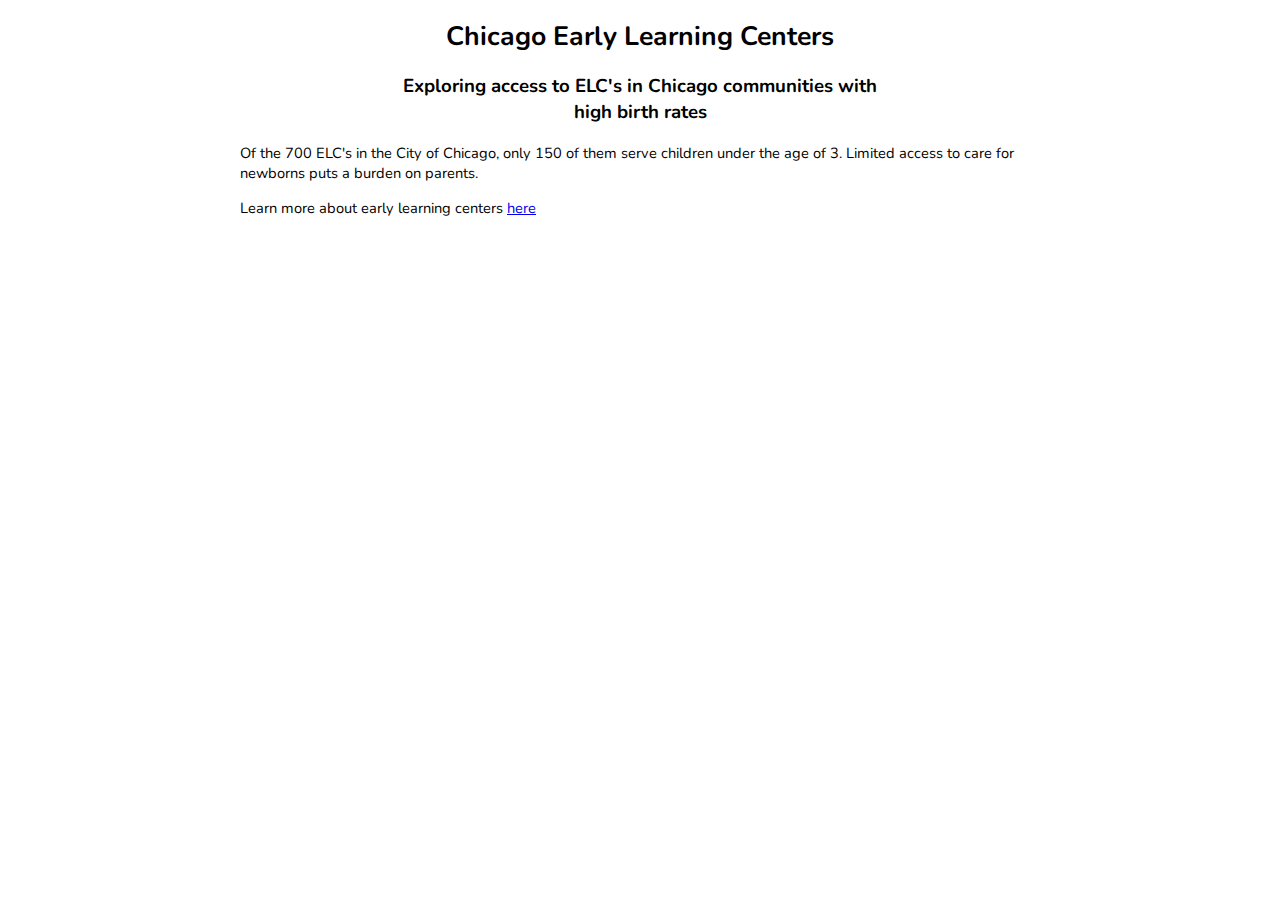
<file: week5/index.html>
<!DOCTYPE html>
<html>

<head>
<title>UPP 465</title>
<link rel="stylesheet" href="style.css"> 
<link href="https://fonts.googleapis.com/css2?family=Nunito:wght@200;400&display=swap" rel="stylesheet">
</head>


<body>

<div class = "intro">
<h1>Chicago Early Learning Centers</h1>
<h3>Exploring access to ELC's in Chicago communities with high birth rates</h3>


</div>

<!--explains the problem of access to childcare-->
<div class = "childcare">
	<p> Of the 700 ELC's in the City of Chicago, only 150 of them serve children under the age of 3.  Limited access to care for newborns puts a burden on parents. </p>
	<p> Learn more about early learning centers <a href="https://www.chicago.gov/city/en/sites/chicagoearlylearning/home.html">here</a></p> 
</div>


<div class = "map">
<!-- We will put our maps here. for homework 3, copy & paste your AGOL map into here. -->
<!-- Use Ctrl-backslash to comment out the embedded map below to help this load in your web browser more quickly! -->
<style>.embed-container {position: relative; padding-bottom: 75%; height: 0; max-width: 100%;} .embed-container iframe, .embed-container object, .embed-container iframe{position: absolute; top: 0; left: 0; width: 100%; height: 100%;} small{position: absolute; z-index: 40; bottom: 0; margin-bottom: -15px;}</style><div class="embed-container"><iframe width="800" height="600" frameborder="0" scrolling="no" marginheight="0" marginwidth="0" title="Early Learning Centers Compared to Neighborhood Birth Rates" src="//univofillinois.maps.arcgis.com/apps/Embed/index.html?webmap=ef8026ec7d5443fc98b2be7468f133fc&extent=-88.1687,41.6162,-87.1545,42.0557&zoom=true&previewImage=false&scale=true&disable_scroll=true&theme=light"></iframe></div>

</div>

</body>

</html>
</file>
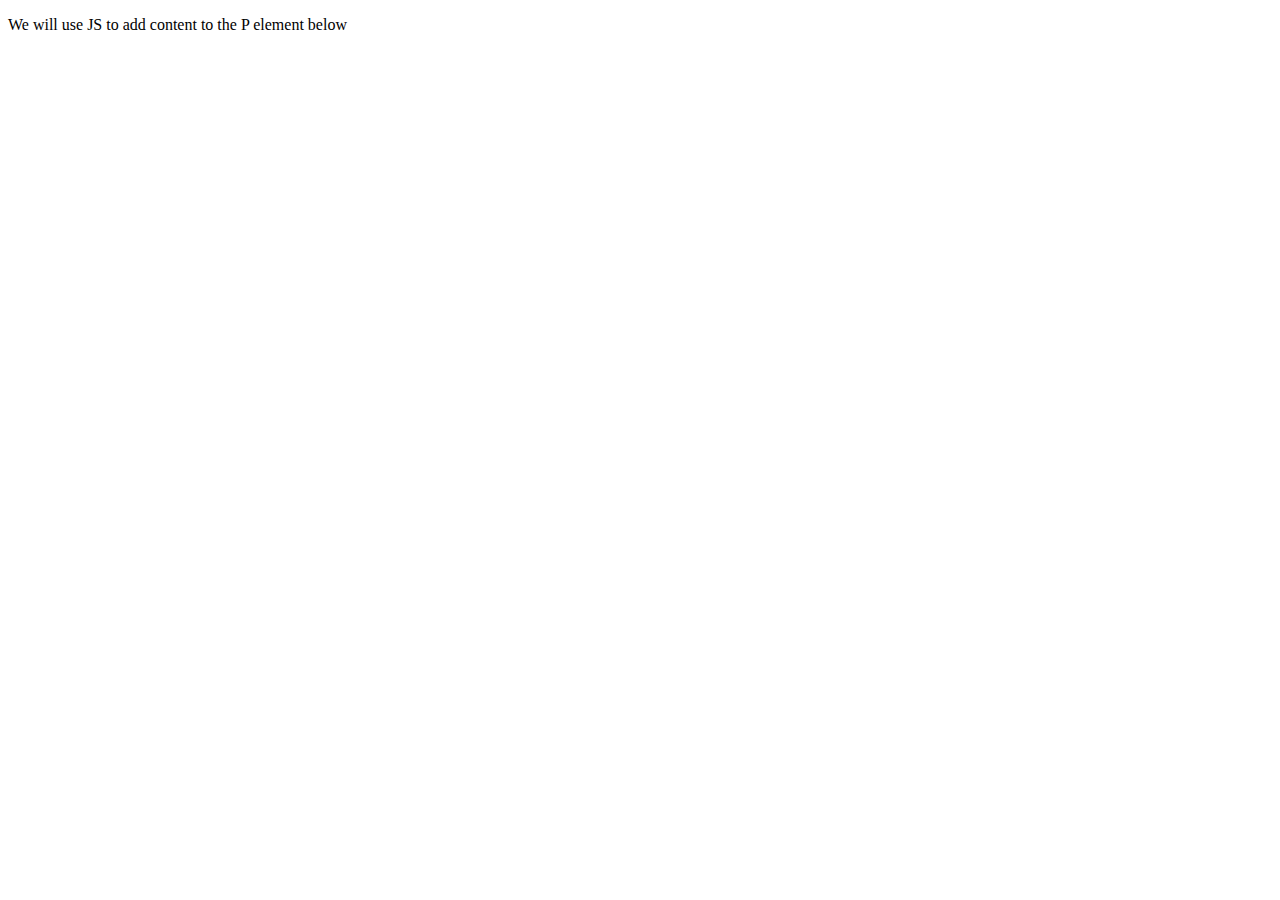
<file: index_arrays.html>
<!DOCTYPE html>
<html>
<body>

<p>We will use JS to add content to the P element below</p>

<p id="example"></p>

<script>

var cities = ["Chicago", "Tokyo", "Toronto", "Addis Ababa"];

</script>


</body>
</html>
</file>
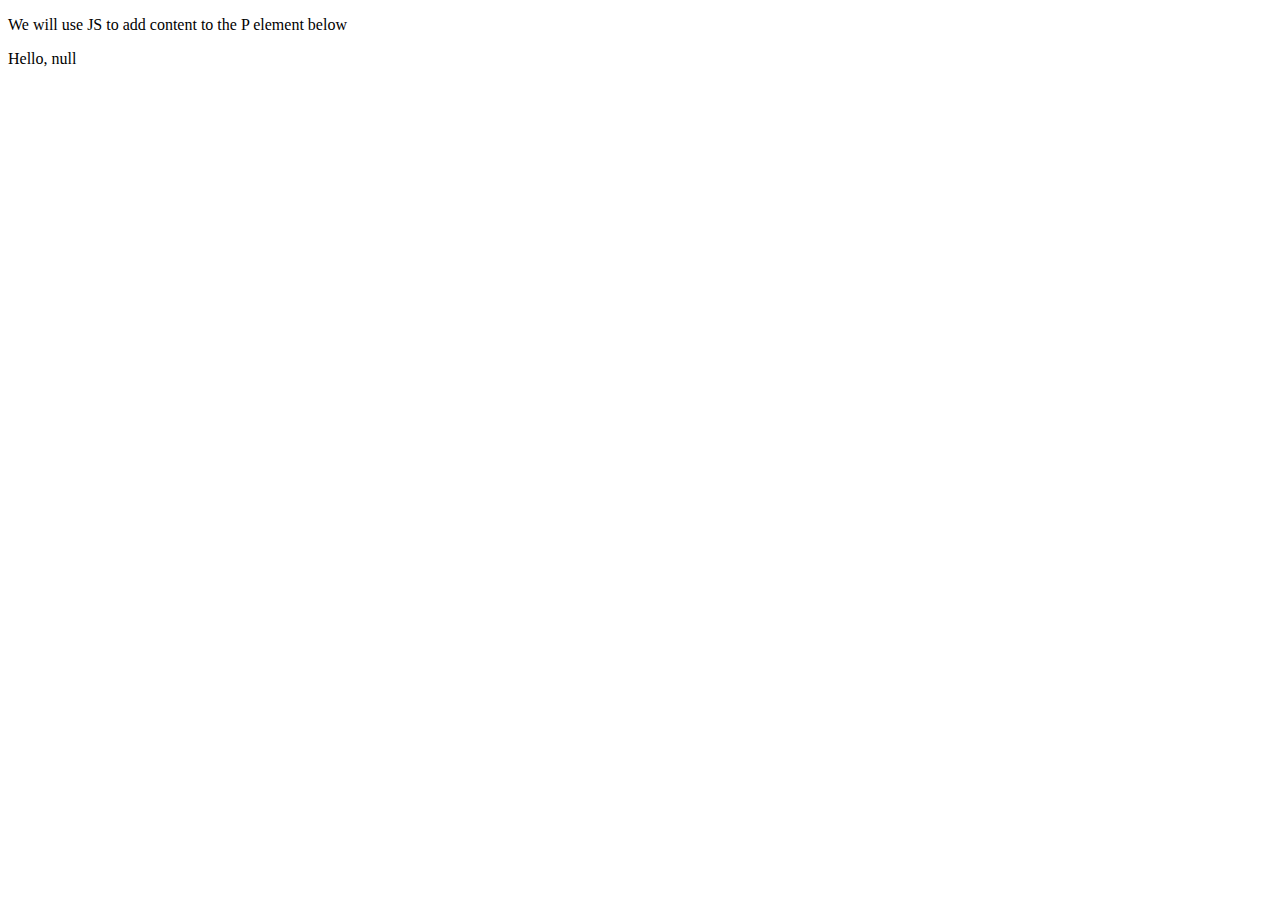
<file: index_concatenate.html>
<!DOCTYPE html>
<html>
<body>

<p>We will use JS to add content to the P element below</p>

<p id="example"></p>

<script>

var name = window.prompt("Enter your name: ")

document.getElementById("example").innerHTML = "Hello, " + name; 


</script>


</body>
</html>
</file>
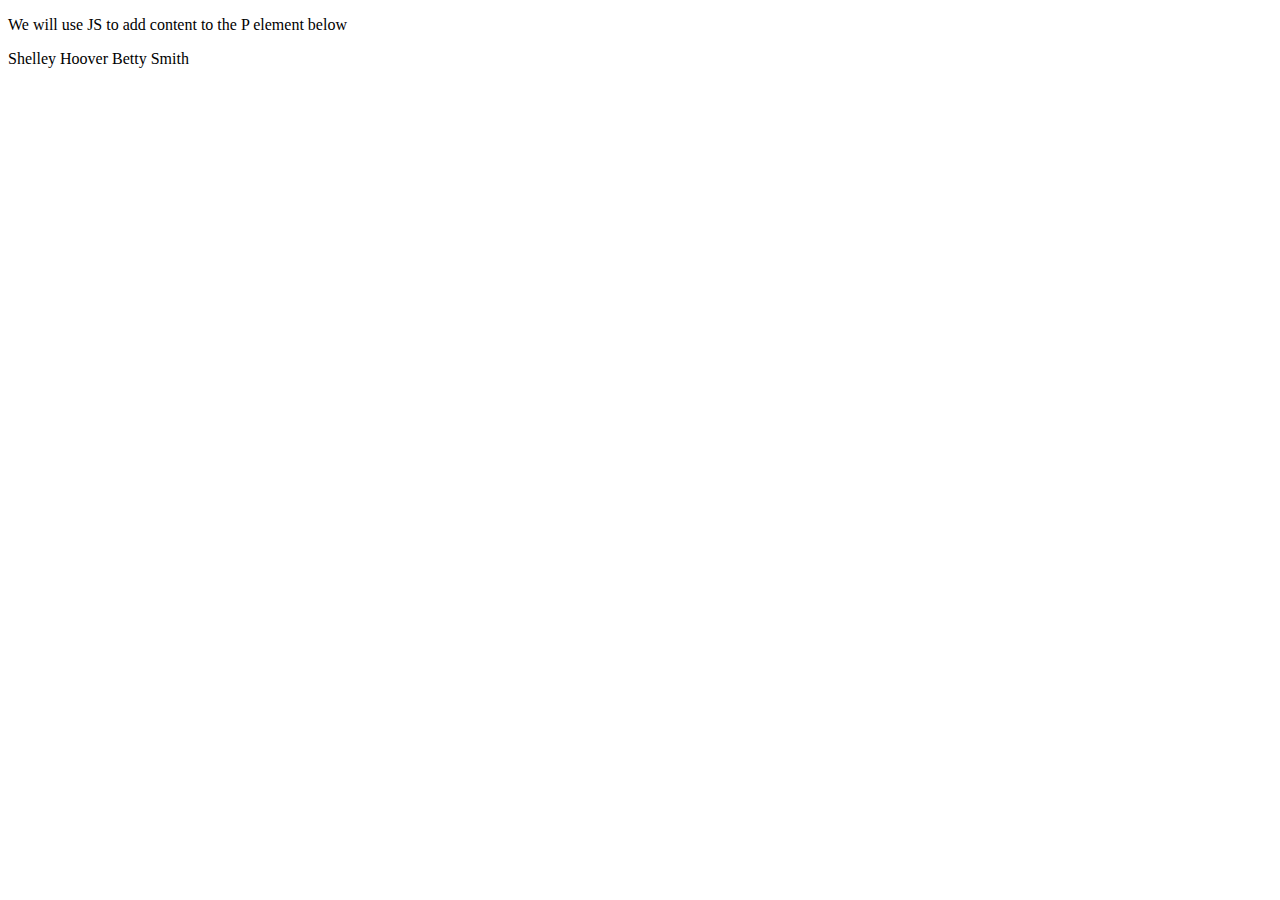
<file: index_functions.html>
<!DOCTYPE html>
<html>
<body>

<p>We will use JS to add content to the P element below</p>

<p id="example"></p>

<script>

//function stored as a property in an object

// var instructor = {
// 	firstName: "Shelley",
// 	lastName: "Hoover",
// 	age: 31,
// 	eyeColor: "blue",
// 	fullName : function() {
// 		return this.firstName + " " + this.lastName;
// 	}
//   };

// document.getElementById("example").innerHTML = instructor.fullName();

//Simple function example//

function myFunction(a, b) {
  return a + " " + b;
}

var firstName = "Shelley";
var lastName = "Hoover";

var yourFirstName = "Betty";
var yourLastName = "Smith";

var x = myFunction(firstName, lastName);
var y = myFunction(yourFirstName, yourLastName);

document.getElementById("example").innerHTML = x + " " + y;


 /*If you are using this to write something of your 
 own and it's not working, google "global functions" */



</script>


</body>
</html>
</file>
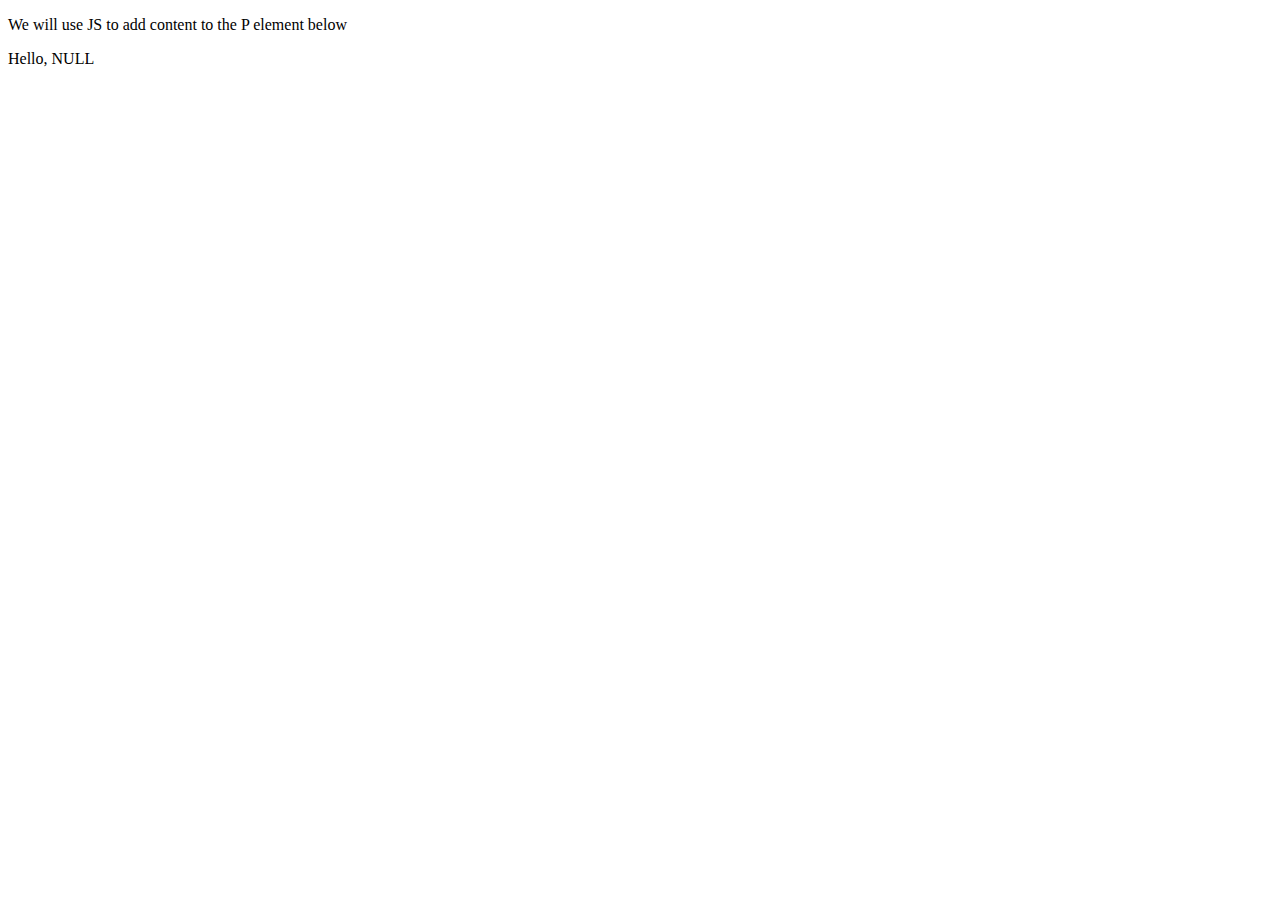
<file: index_methodsUserInput.html>
<!DOCTYPE html>
<html>
<body>

<p>We will use JS to add content to the P element below</p>

<p id="example"></p>

<script>

var name = window.prompt("Enter your name ");

document.getElementById("example").innerHTML = "Hello, " + name.toUpperCase();

</script>


</body>
</html>
</file>
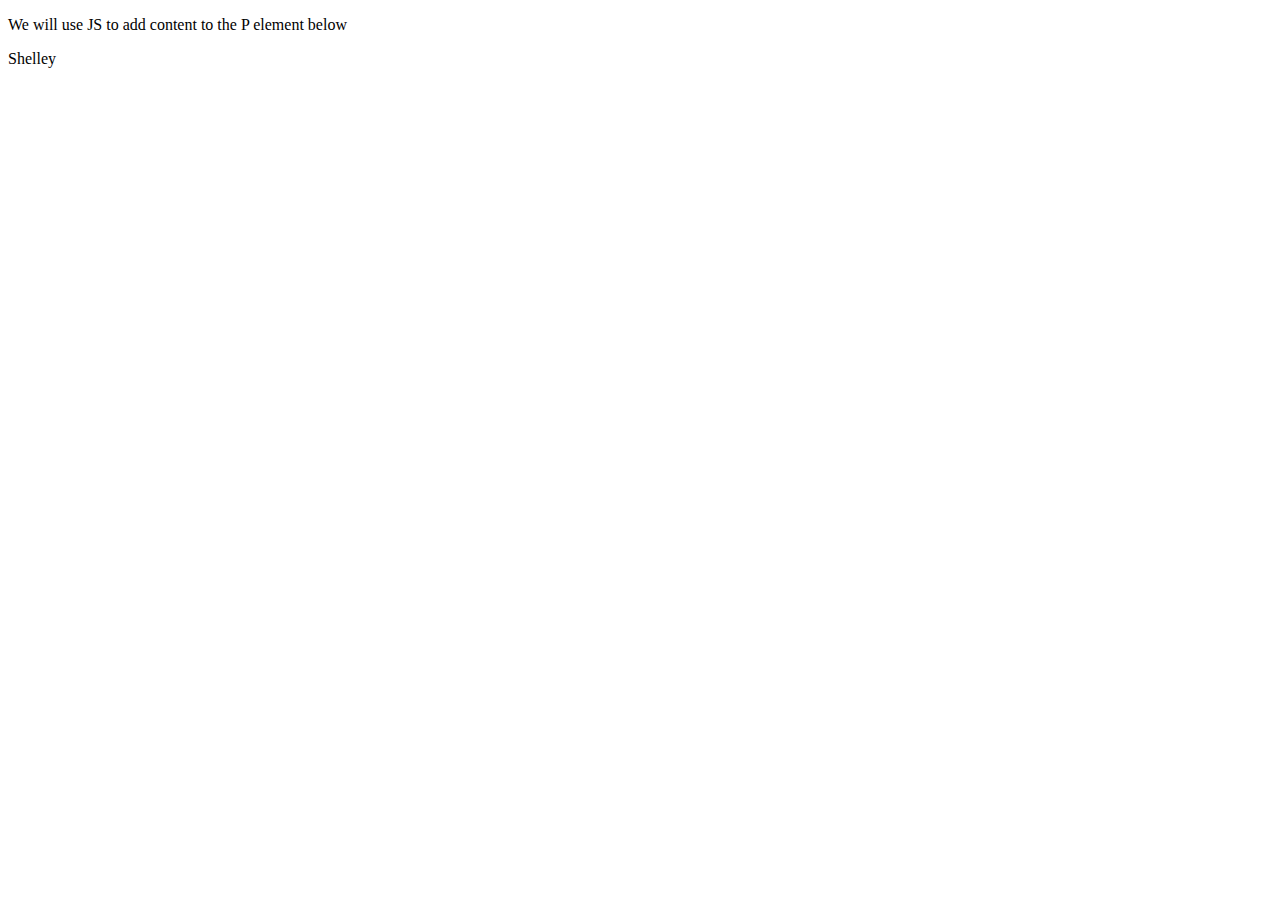
<file: index_objects.html>
<!DOCTYPE html>
<html>
<body>

<p>We will use JS to add content to the P element below</p>

<p id="example"></p>

<script>

var instructor = {
	firstName: "Shelley",
	lastName: "Hoover",
	age: 31,
	eyeColor: "blue",
  };

document.getElementById("example").innerHTML = instructor["firstName"];

</script>


</body>
</html>
</file>
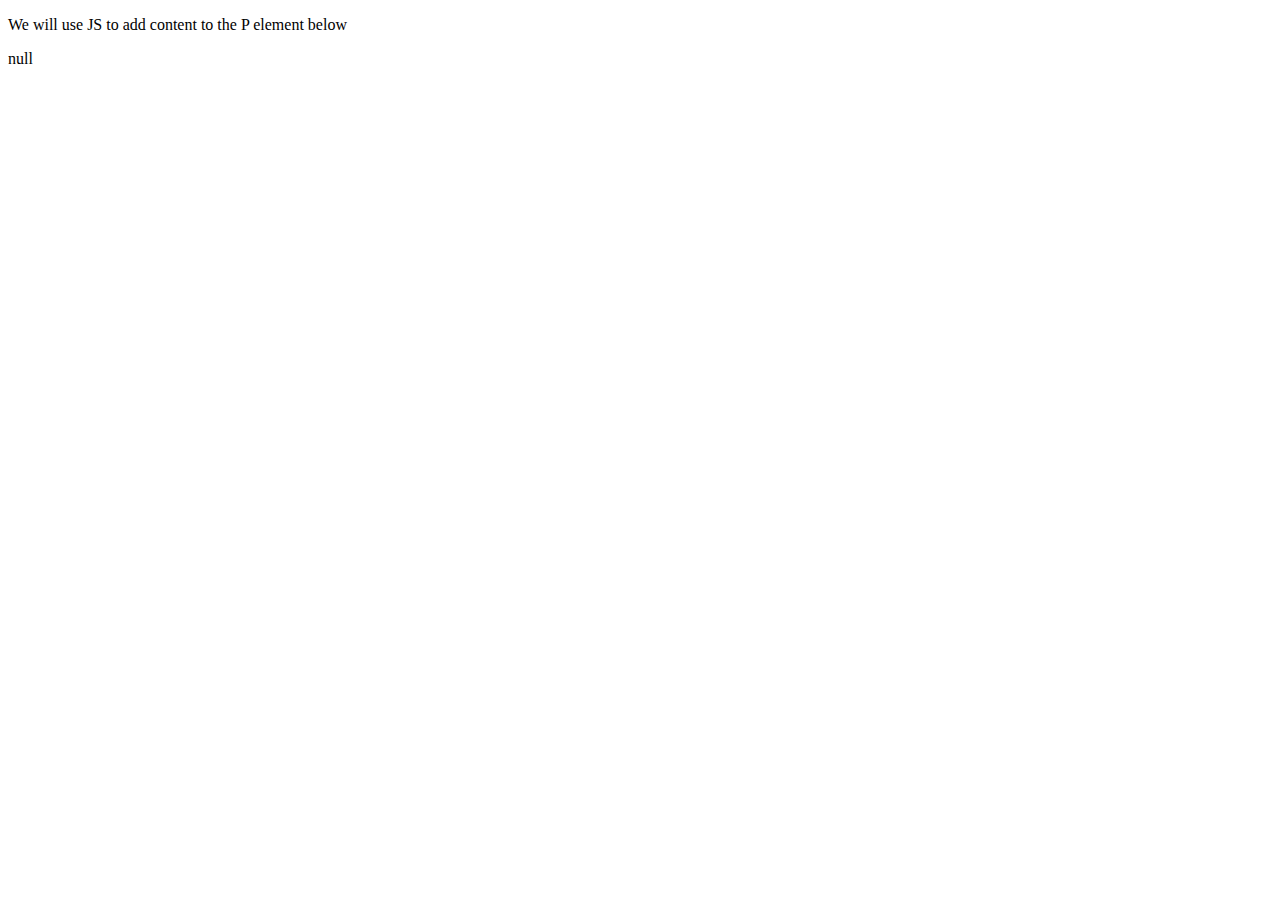
<file: index_windowprompt.html>
<!DOCTYPE html>
<html>
<body>

<p>We will use JS to add content to the P element below</p>

<p id="example"></p>

<script>

var name = window.prompt("What is your name?")

document.getElementById("example").innerHTML = name;

</script>


</body>
</html>
</file>
<file: week5/style.css>
.intro {
	width: 500px;
	margin: auto;
} 

.intro h1 {
	font-family: 'Nunito', sans-serif;
	text-align: center;
	font-size: 20pt;
} 

.intro h3 {
	font-family: 'Nunito', sans-serif;
	text-align: center;
	font-size: 14pt;
}

.childcare {
	font-family: 'Nunito', sans-serif;
	text-align: left;
	font-size: 11pt;
	width: 800px;
	margin: auto;
}

.map {
	width: 800px;
	margin: auto;
}
</file>
